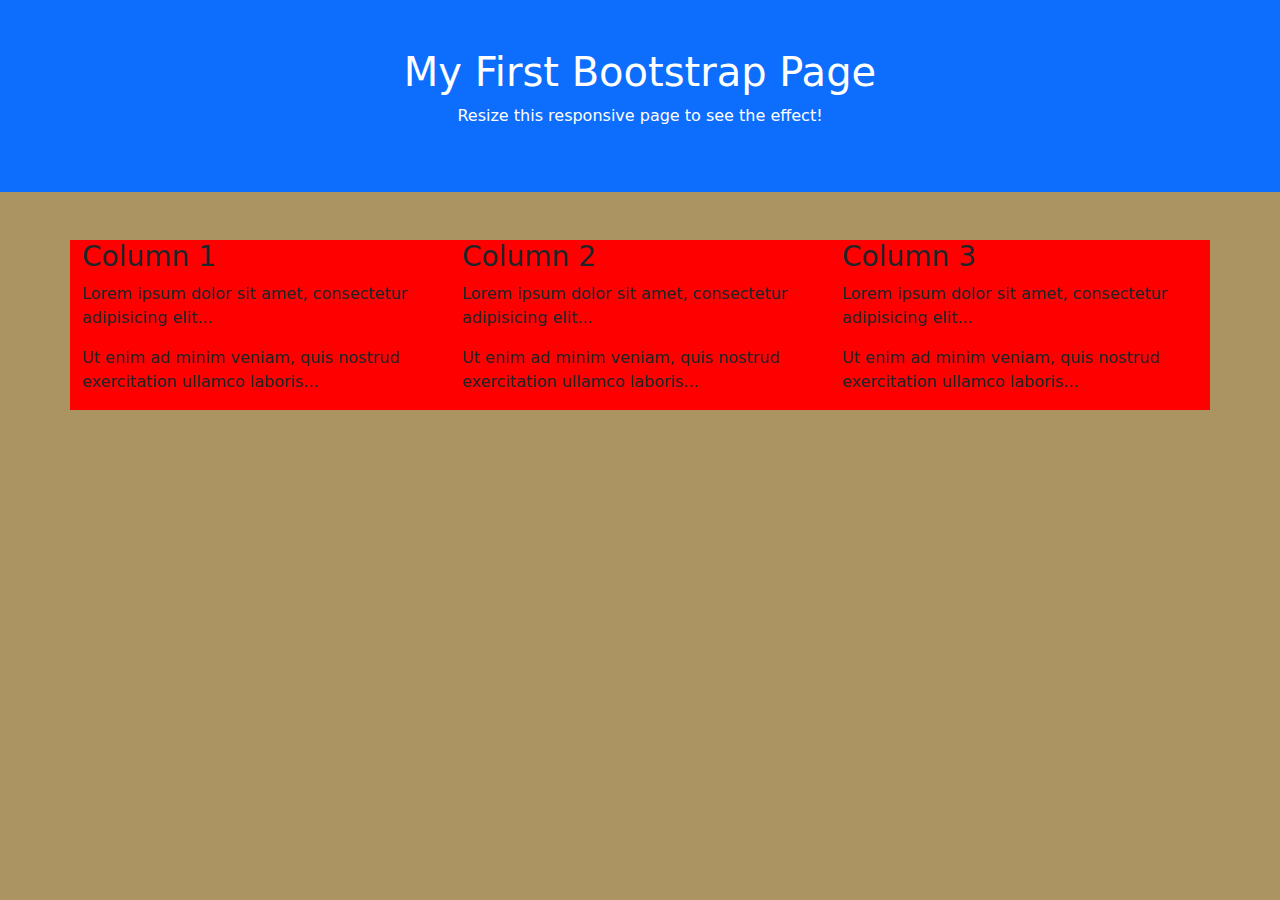
<file: bootstrap2/index.html>
<!DOCTYPE html>

<html lang="en">
  <head>
    <title>Bootstrap 5 Example</title>
    <meta charset="utf-8">
    <meta name="viewport" content="width=device-width, initial-scale=1">
    <link rel="stylesheet" href="https://cdn.jsdelivr.net/npm/bootstrap@5.3.3/dist/css/bootstrap.min.css">
    <script src="https://cdn.jsdelivr.net/npm/bootstrap@5.3.3/dist/js/bootstrap.bundle.min.js"></script>
    <link rel="stylesheet" type="text/css" href="styles.css">
  </head>

  <body>
    <div class="container-fluid p-5 bg-primary text-white text-center">
      <h1>My First Bootstrap Page</h1>
      <p>Resize this responsive page to see the effect!</p> 
    </div>
  
    <div class="container mt-5">
      <div class="row">
        <div class="col-sm-4">
          <h3>Column 1</h3>
          <p>Lorem ipsum dolor sit amet, consectetur adipisicing elit...</p>
          <p>Ut enim ad minim veniam, quis nostrud exercitation ullamco laboris...</p>
        </div>

        <div class="col-sm-4">
          <h3>Column 2</h3>
          <p>Lorem ipsum dolor sit amet, consectetur adipisicing elit...</p>
          <p>Ut enim ad minim veniam, quis nostrud exercitation ullamco laboris...</p>
        </div>

        <div class="col-sm-4">
          <h3>Column 3</h3>        
          <p>Lorem ipsum dolor sit amet, consectetur adipisicing elit...</p>
          <p>Ut enim ad minim veniam, quis nostrud exercitation ullamco laboris...</p>
        </div>
      </div>
    </div>
  </body>
</html>
</file>
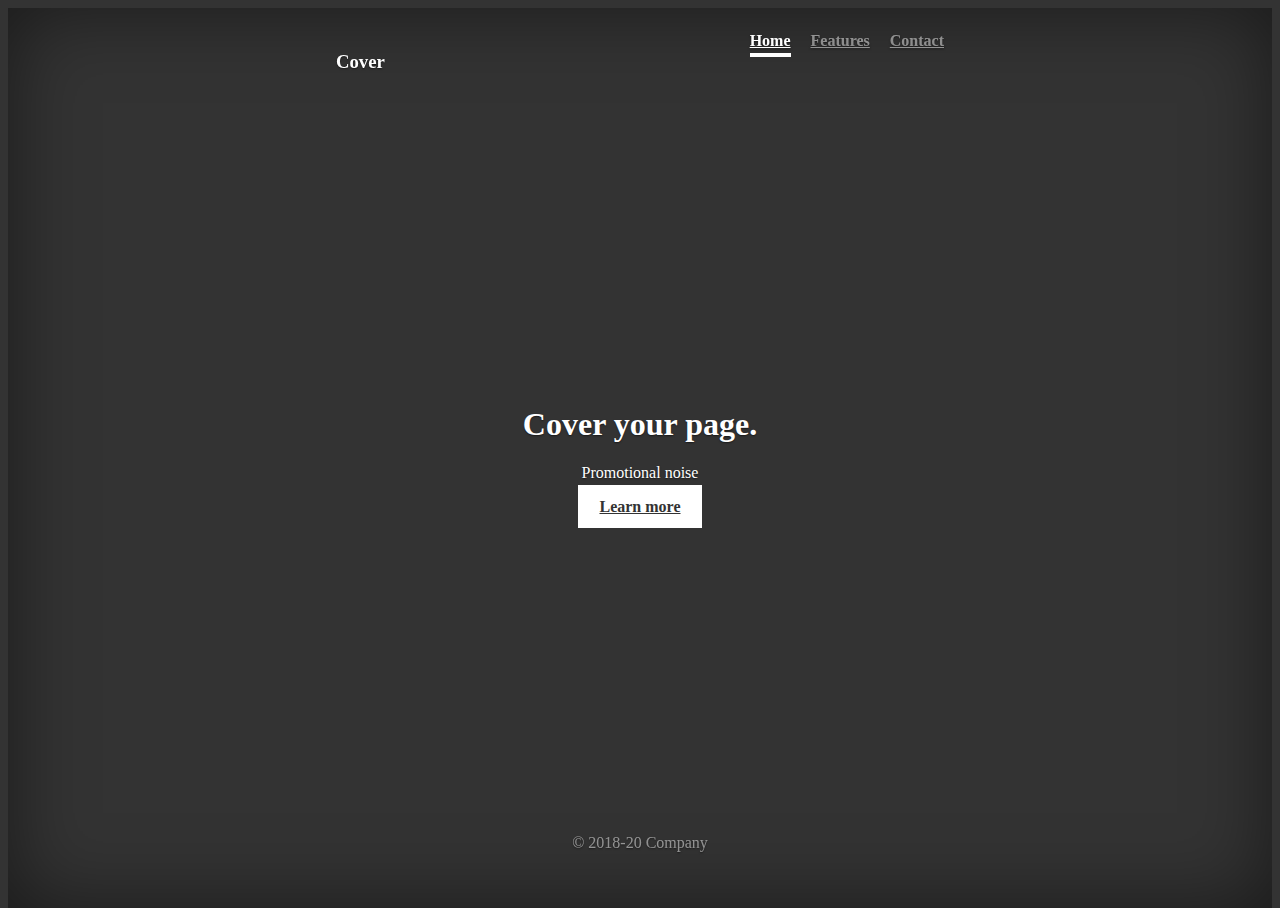
<file: bootstrap1/cover.html>
<!DOCTYPE html>

<html lang="en">
    <head>
        <!-- Required meta tags -->
        <meta charset="utf-8">
        <meta name="author" content="bob@bogus.com">
        <meta name="description" content="splash">
        <meta name="viewport" content="width=device-width, initial-scale=1, shrink-to-fit=no">

        <!-- link rel="icon" href="/docs/4.0/assets/img/favicons/favicon.ico" -->

        <link rel="canonical" href="https://www.bogus.com">

        <!-- Bootstrap CSS -->
        <link rel="stylesheet" href="https://stackpath.bootstrapcdn.com/bootstrap/4.1.0/css/bootstrap.min.css" integrity="sha384-9gVQ4dYFwwWSjIDZnLEWnxCjeSWFphJiwGPXr1jddIhOegiu1FwO5qRGvFXOdJZ4" crossorigin="anonymous">

        <!-- Google Font -->
        <link rel="stylesheet" type="text/css" href="https://fonts.googleapis.com/css?family=Roboto">

        <!-- Application CSS -->
        <link rel="stylesheet" href="css/cover.css">

        <title>Title</title>
    </head>

    <body>
        <div class="site-wrapper">
            <div class="site-wrapper-inner">
                <div class="cover-container">
                    <header class="masthead clearfix">
                        <div class="inner">
                            <h3 class="masthead-brand">Cover</h3>
                            <nav class="nav nav-masthead">
                                <a class="nav-link active" href="#">Home</a>
                                <a class="nav-link" href="#">Features</a>
                                <a class="nav-link" href="#">Contact</a>
                            </nav>
                        </div>
                    </header>

                    <main role="main" class="inner cover">
                        <h1 class="cover-heading">Cover your page.</h1>
                        <p class="lead">Promotional noise</p>
                        <p class="lead">
                            <a href="#" class="btn btn-lg btn-secondary">Learn more</a>
                        </p>
                    </main>

                    <footer class="mastfoot">
                        <div class="inner">
                            <p>&copy; 2018-20 Company</p>
                        </div>
                    </footer>
                </div>
            </div>
        </div>

        <script src="https://code.jquery.com/jquery-3.3.1.slim.min.js" integrity="sha384-q8i/X+965DzO0rT7abK41JStQIAqVgRVzpbzo5smXKp4YfRvH+8abtTE1Pi6jizo" crossorigin="anonymous"></script>
        <script src="https://cdnjs.cloudflare.com/ajax/libs/popper.js/1.14.0/umd/popper.min.js" integrity="sha384-cs/chFZiN24E4KMATLdqdvsezGxaGsi4hLGOzlXwp5UZB1LY//20VyM2taTB4QvJ" crossorigin="anonymous"></script>
        <script src="https://stackpath.bootstrapcdn.com/bootstrap/4.1.0/js/bootstrap.min.js" integrity="sha384-uefMccjFJAIv6A+rW+L4AHf99KvxDjWSu1z9VI8SKNVmz4sk7buKt/6v9KI65qnm" crossorigin="anonymous"></script>
    </body>
</html>
</file>
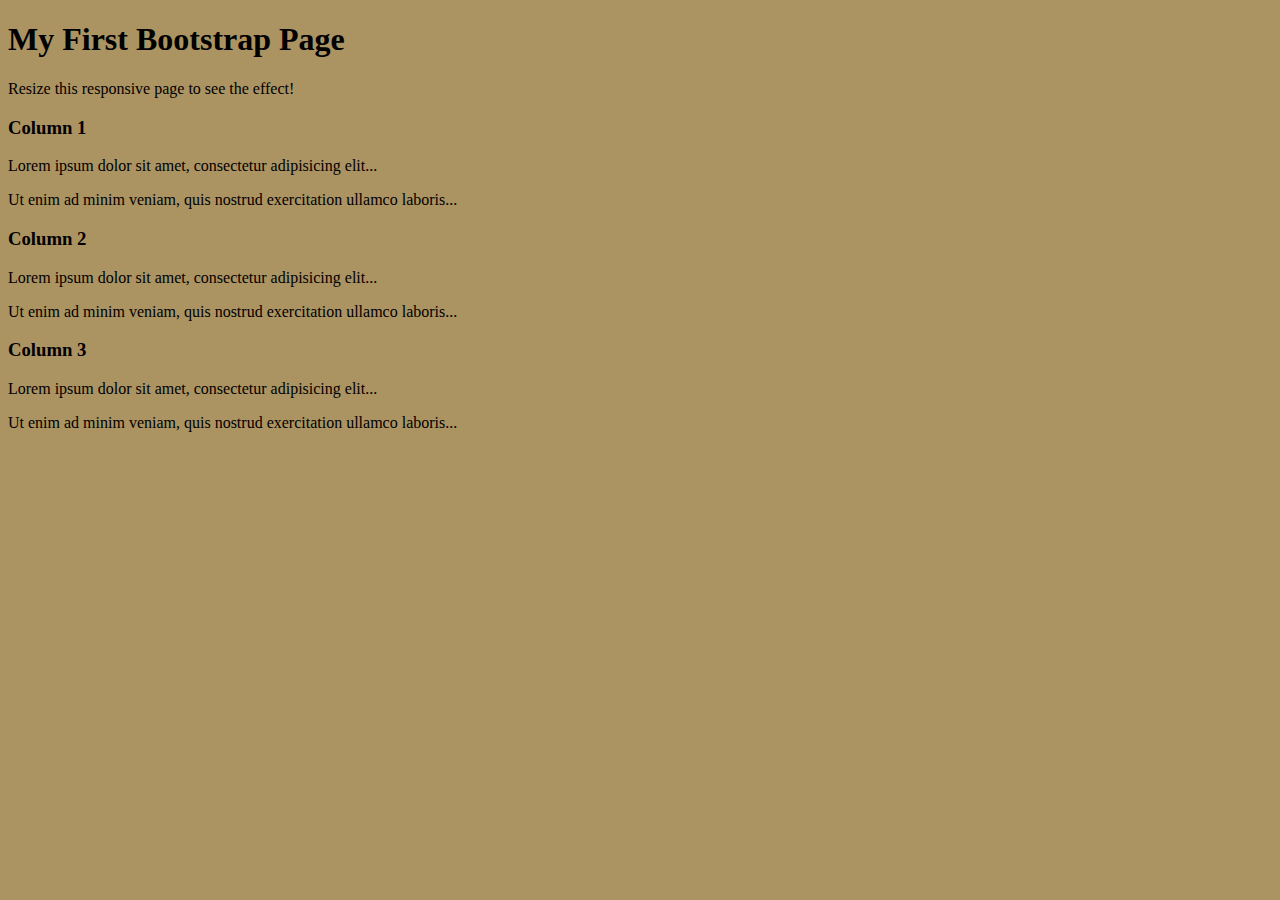
<file: bootstrap2/test2.html>
<!DOCTYPE html>

<html lang="en">
  <head>
    <title>Bootstrap 5 Example</title>
    <meta charset="utf-8">
   
    <link rel="stylesheet" type="text/css" href="./styles.css">
   
  </head>

  <body>
    <div class="container-fluid p-5 bg-primary text-white text-center">
      <h1>My First Bootstrap Page</h1>
      <p>Resize this responsive page to see the effect!</p> 
    </div>
  
    <div class="container1">
      <div class="row">
        <div class="col-sm-4">
          <h3>Column 1</h3>
          <p>Lorem ipsum dolor sit amet, consectetur adipisicing elit...</p>
          <p>Ut enim ad minim veniam, quis nostrud exercitation ullamco laboris...</p>
        </div>

        <div class="col-sm-4">
          <h3>Column 2</h3>
          <p>Lorem ipsum dolor sit amet, consectetur adipisicing elit...</p>
          <p>Ut enim ad minim veniam, quis nostrud exercitation ullamco laboris...</p>
        </div>

        <div class="col-sm-4">
          <h3>Column 3</h3>        
          <p>Lorem ipsum dolor sit amet, consectetur adipisicing elit...</p>
          <p>Ut enim ad minim veniam, quis nostrud exercitation ullamco laboris...</p>
        </div>
      </div>
    </div>
  </body>
</html>
</file>
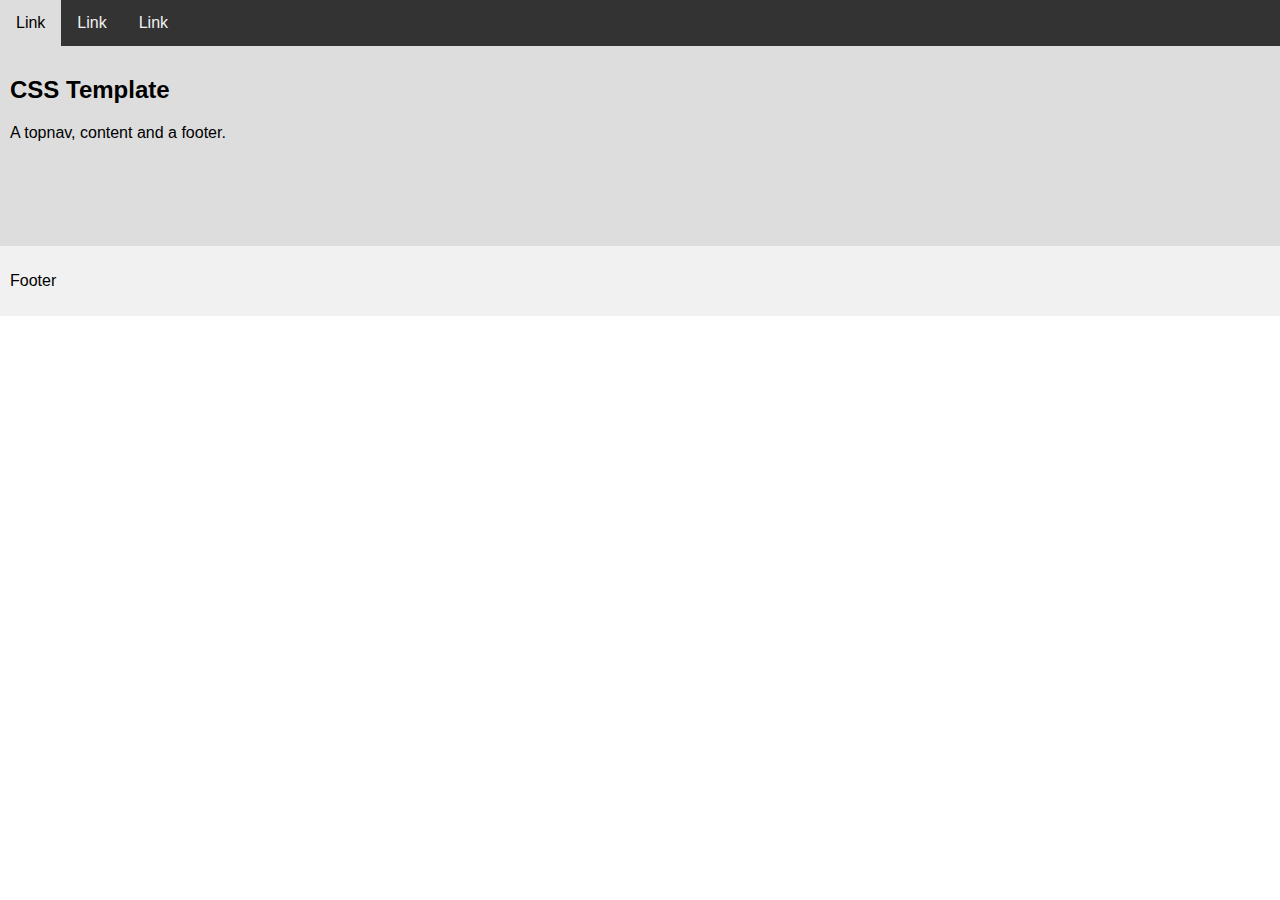
<file: bootstrap2/test3.html>
<!DOCTYPE html>
<html lang="en">
<head>
<title>CSS Template</title>
<meta charset="utf-8">
<meta name="viewport" content="width=device-width, initial-scale=1">
<style>
* {
  box-sizing: border-box;
  font-family: Arial, Helvetica, sans-serif;
}

body {
  margin: 0;
  font-family: Arial, Helvetica, sans-serif;
}

/* Style the top navigation bar */
.topnav {
  overflow: hidden;
  background-color: #333;
}

/* Style the topnav links */
.topnav a {
  float: left;
  display: block;
  color: #f2f2f2;
  text-align: center;
  padding: 14px 16px;
  text-decoration: none;
}

/* Change color on hover */
.topnav a:hover {
  background-color: #ddd;
  color: black;
}

/* Style the content */
.content {
  background-color: #ddd;
  padding: 10px;
  height: 200px; /* Should be removed. Only for demonstration */
}

/* Style the footer */
.footer {
  background-color: #f1f1f1;
  padding: 10px;
}
</style>
</head>
<body>

<div class="topnav">
  <a href="#">Link</a>
  <a href="#">Link</a>
  <a href="#">Link</a>
</div>

<div class="content">
  <h2>CSS Template</h2>
  <p>A topnav, content and a footer.</p>
</div>

<div class="footer">
  <p>Footer</p>
</div>

</body>
</html>
</file>
<file: bootstrap2/styles.css>
body {
  background-color: #ac9362;
}

/*
main > .container {
  padding: 30px 10px 0;
}
*/

.jumbotron {
  position: relative;
  padding: 10px !important;
  margin-top: 10px !important;
  background: #f5f5dc;
  text-align: center;
  margin-bottom: 10px !important;
}

.tweaked-paragraph {
  font-size: 20px;
  font-weight: bold;
  padding: 10px;
  margin-top: 10px;
  margin-bottom: 10px;
  text-align: center;
}

.container {
    background-color: red;
}
</file>
<file: bootstrap1/css/cover.css>
/* links */
a,
a:focus,
a:hover {
    color: #fff;
}

/* custom default button */
.btn-secondary,
.btn-secondary:hover,
.btn-secondary:focus {
    color: #333;
    text-shadow: none; /* Prevent inheritance from `body` */
    background-color: #fff;
    border: .05rem solid #fff;
}

/* base structure */
html,
body {
    height: 100%;
    background-color: #333;
}
body {
    color: #fff;
    text-align: center;
    text-shadow: 0 .05rem .1rem rgba(0, 0, 0, .5);
}

/* extra markup and styles for table-esque vertical and horizontal centering */
.site-wrapper {
    display: table;
    width: 100%;
    height: 100%; /* For at least Firefox */
    min-height: 100%;
    box-shadow: inset 0 0 5rem rgba(0, 0, 0, .5);
}
.site-wrapper-inner {
    display: table-cell;
    vertical-align: top;
}
.cover-container {
    margin-right: auto;
    margin-left: auto;
}

/* padding for spacing */
.inner {
    padding: 2rem;
}

/* header */
.masthead {
    margin-bottom: 2rem;
}

.masthead-brand {
    margin-bottom: 0;
}

.nav-masthead .nav-link {
    padding: .25rem 0;
    font-weight: 700;
    color: rgba(255, 255, 255, .5);
    background-color: transparent;
    border-bottom: .25rem solid transparent;
}

.nav-masthead .nav-link:hover,
.nav-masthead .nav-link:focus {
    border-bottom-color: rgba(255, 255, 255, .25);
}

.nav-masthead .nav-link + .nav-link {
    margin-left: 1rem;
}

.nav-masthead .active {
    color: #fff;
    border-bottom-color: #fff;
}

@media (min-width: 48em) {
    .masthead-brand {
        float: left;
    }
    .nav-masthead {
        float: right;
    }
}

/* cover */
.cover {
    padding: 0 1.5rem;
}
.cover .btn-lg {
    padding: .75rem 1.25rem;
    font-weight: 700;
}

/* footer */
.mastfoot {
    color: rgba(255, 255, 255, .5);
}

/* afffix and center */
@media (min-width: 40em) {
    /* pull out the header and footer */
    .masthead {
        position: fixed;
        top: 0;
    }
    .mastfoot {
        position: fixed;
        bottom: 0;
    }

    /* start the vertical centering */
    .site-wrapper-inner {
        vertical-align: middle;
    }

    /* handle the widths */
    .masthead,
    .mastfoot,
    .cover-container {
        width: 100%; /* Must be percentage or pixels for horizontal alignment */
    }
}

@media (min-width: 62em) {
    .masthead,
    .mastfoot,
    .cover-container {
        width: 42rem;
    }
}
</file>
